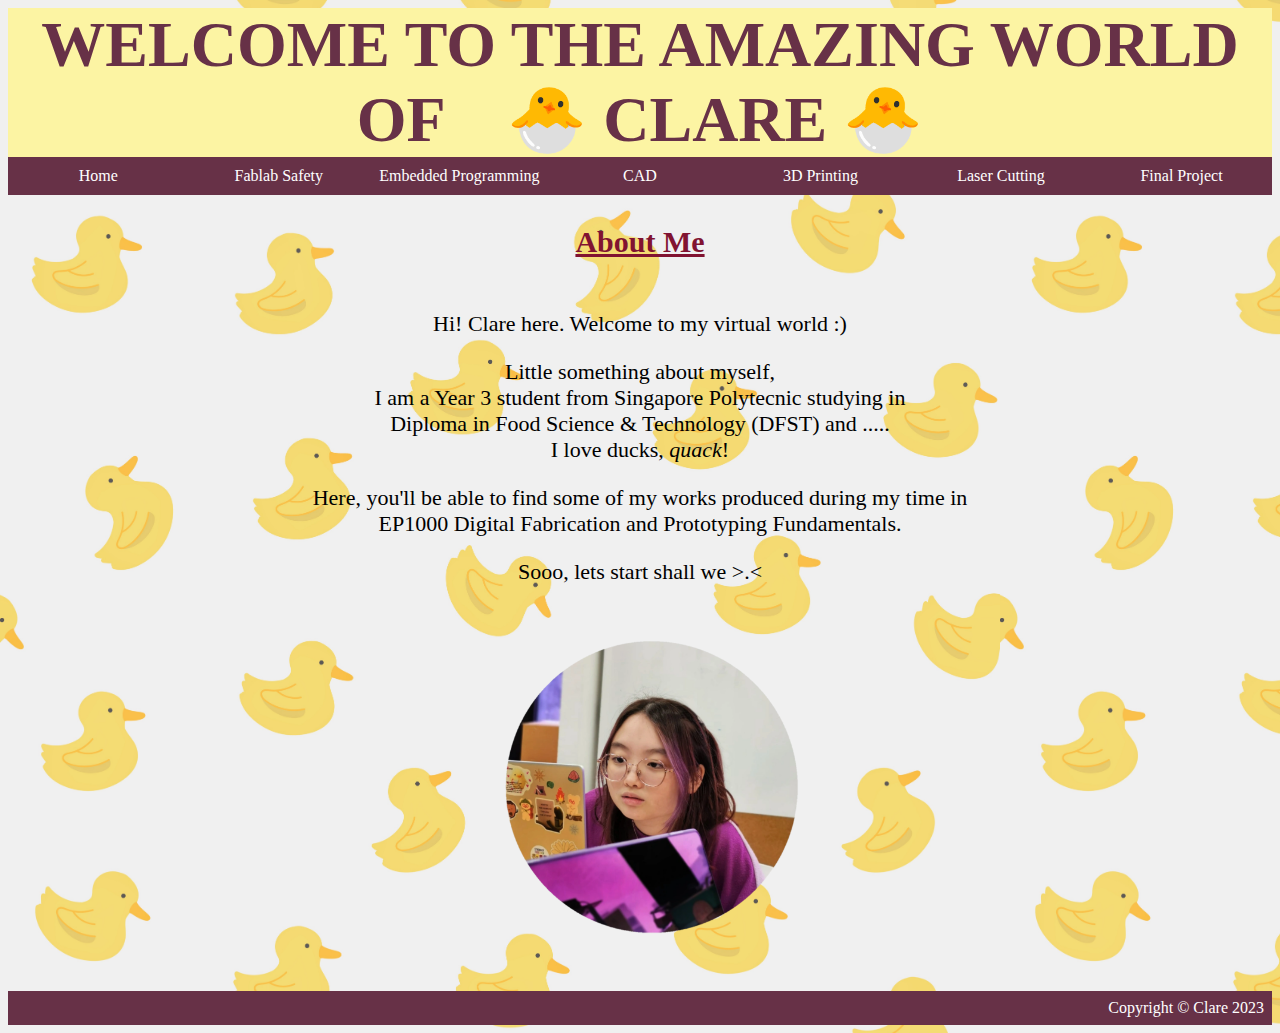
<file: index.html>
<!DOCTYPE html>
<html>

<head>
  <meta name="viewport" content="width=device-width, initial-scale=1.0">
  <meta charset="UTF-8">
  <title>Clare's Website</title>
  <link rel="icon" type="image/x-icon" href="rubber_duckie.ico" />
  <!--this is a icon code-->
  <link rel="stylesheet" type="text/css" href="style.css" />

  <style>
    * {
      box-sizing: border-box
    }

    body {
      background-image: url(rubber_duck.jpg);
      background-size: 1000px;
    }

    li {
      float: left;
    }

    #navbar {
      position: relative;
      overflow: auto;
      margin: auto;
      background-color: #673147;
      font-family: "Comic Sans MS";
    }

    #navbar a {
      float: left;
      padding: 10px;
      color: white;
      text-decoration: none;
      width: 14.285%;
      text-align: center;
    }

    #navbar a:hover {
      background-color: #A95C68;
    }
  </style>

</head>

<body>

  <meta name="viewport" content="width=device-width, initial-scale=1.0">
  <div id="container">
    <div id="header">
      <h1>
        WELCOME TO THE AMAZING WORLD OF
        &nbsp;&nbsp; &#128035; CLARE &#128035;
      </h1>
    </div>
    <div id="content">

      <div id="navbar">
        <a class="selected" href="index.html">Home</a>
        <a href="safety.html">Fablab Safety</a>
        <a href="web.html">Embedded Programming</a>
        <a href="cad.html">CAD</a>
        <a href="3dprint.html">3D Printing</a>
        <a href="laser.html">Laser Cutting</a>
        <a href="project.html">Final Project</a>
      </div>

      <div id="main">
        <h2> <u> About Me </u></h2>
      </div>

      <div id="text">
        <p>Hi! Clare here. Welcome to my virtual world :) </p>
        <p> Little something about myself, <br> I am a Year 3 student from Singapore Polytecnic 
          studying in <br>
          Diploma in Food Science & Technology (DFST) and ..... <br>
          I love ducks, <i>quack</i>!
        </p>
        <p>Here, you'll be able to find some of my works produced during my time in <br>
          EP1000 Digital Fabrication and Prototyping Fundamentals. </p>
        <p>Sooo, lets start shall we >.< </p>
      </div>

      <div id="profloc">
        <img src="profilepic.png" width="300" />
      </div>

      <script>
        document.getElementById("profloc").style.margin = "50px 10px 50px 30px";
      </script>

      <div id="footer">
        Copyright &copy; Clare 2023
      </div>
    </div>
  </div>

</body>

</html>
</file>
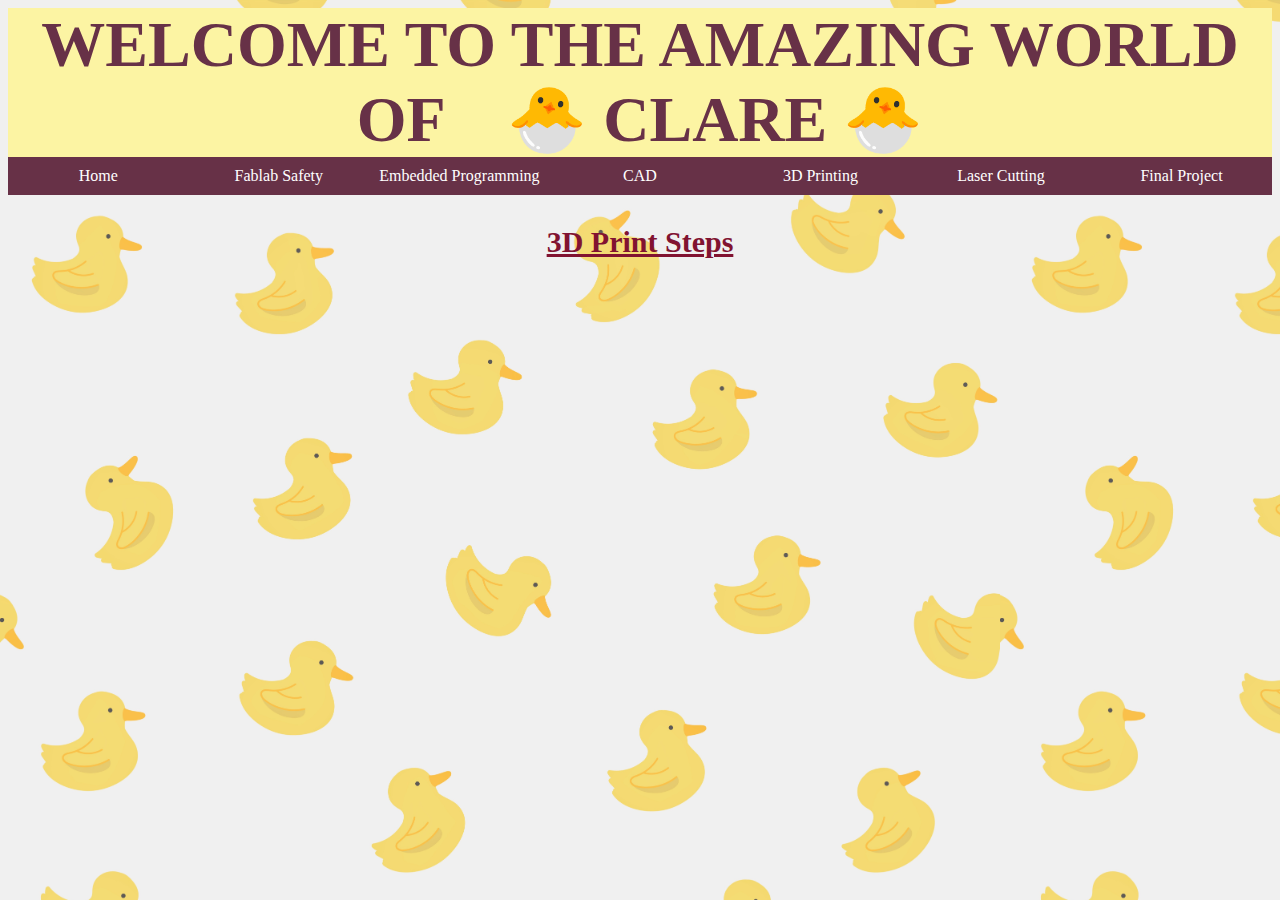
<file: 3dpage.html>
<!DOCTYPE html>
<html>

<head>
    <meta name="viewport" content="width=device-width, initial-scale=1.0">
    <meta charset="UTF-8">
    <title>Clare's Website</title>
    <link rel="icon" type="image/x-icon" href="rubber_duckie.ico" />
    <!--this is a icon code-->
    <link rel="stylesheet" type="text/css" href="style.css" />

    <style>
        * {
            box-sizing: border-box
        }

        body {
            background-image: url(rubber_duck.jpg);
            background-size: 1000px;
        }

        li {
            float: left;
        }

        #navbar {
            position: relative;
            overflow: auto;
            margin: auto;
            background-color: #673147;
            font-family: "Comic Sans MS";
        }

        #navbar a {
            float: left;
            padding: 10px;
            color: white;
            text-decoration: none;
            width: 14.285%;
            text-align: center;
        }

        #navbar a:hover {
            background-color: #A95C68;
        }
    </style>

</head>

<body>

    <meta name="viewport" content="width=device-width, initial-scale=1.0">
    <div id="container">
        <div id="header">
            <h1>
                WELCOME TO THE AMAZING WORLD OF
                &nbsp;&nbsp; &#128035; CLARE &#128035;
            </h1>
        </div>
        <div id="content">

            <div id="navbar">
                <a class="selected" href="index.html">Home</a>
                <a href="safety.html">Fablab Safety</a>
                <a href="web.html">Embedded Programming</a>
                <a href="cad.html">CAD</a>
                <a href="3dprint.html">3D Printing</a>
                <a href="laser.html">Laser Cutting</a>
                <a href="project.html">Final Project</a>
            </div>

            <div id="main">
                <h2> <u> 3D Print Steps </u></h2>
            </div>
        </div>
    </div>

</body>
</file>
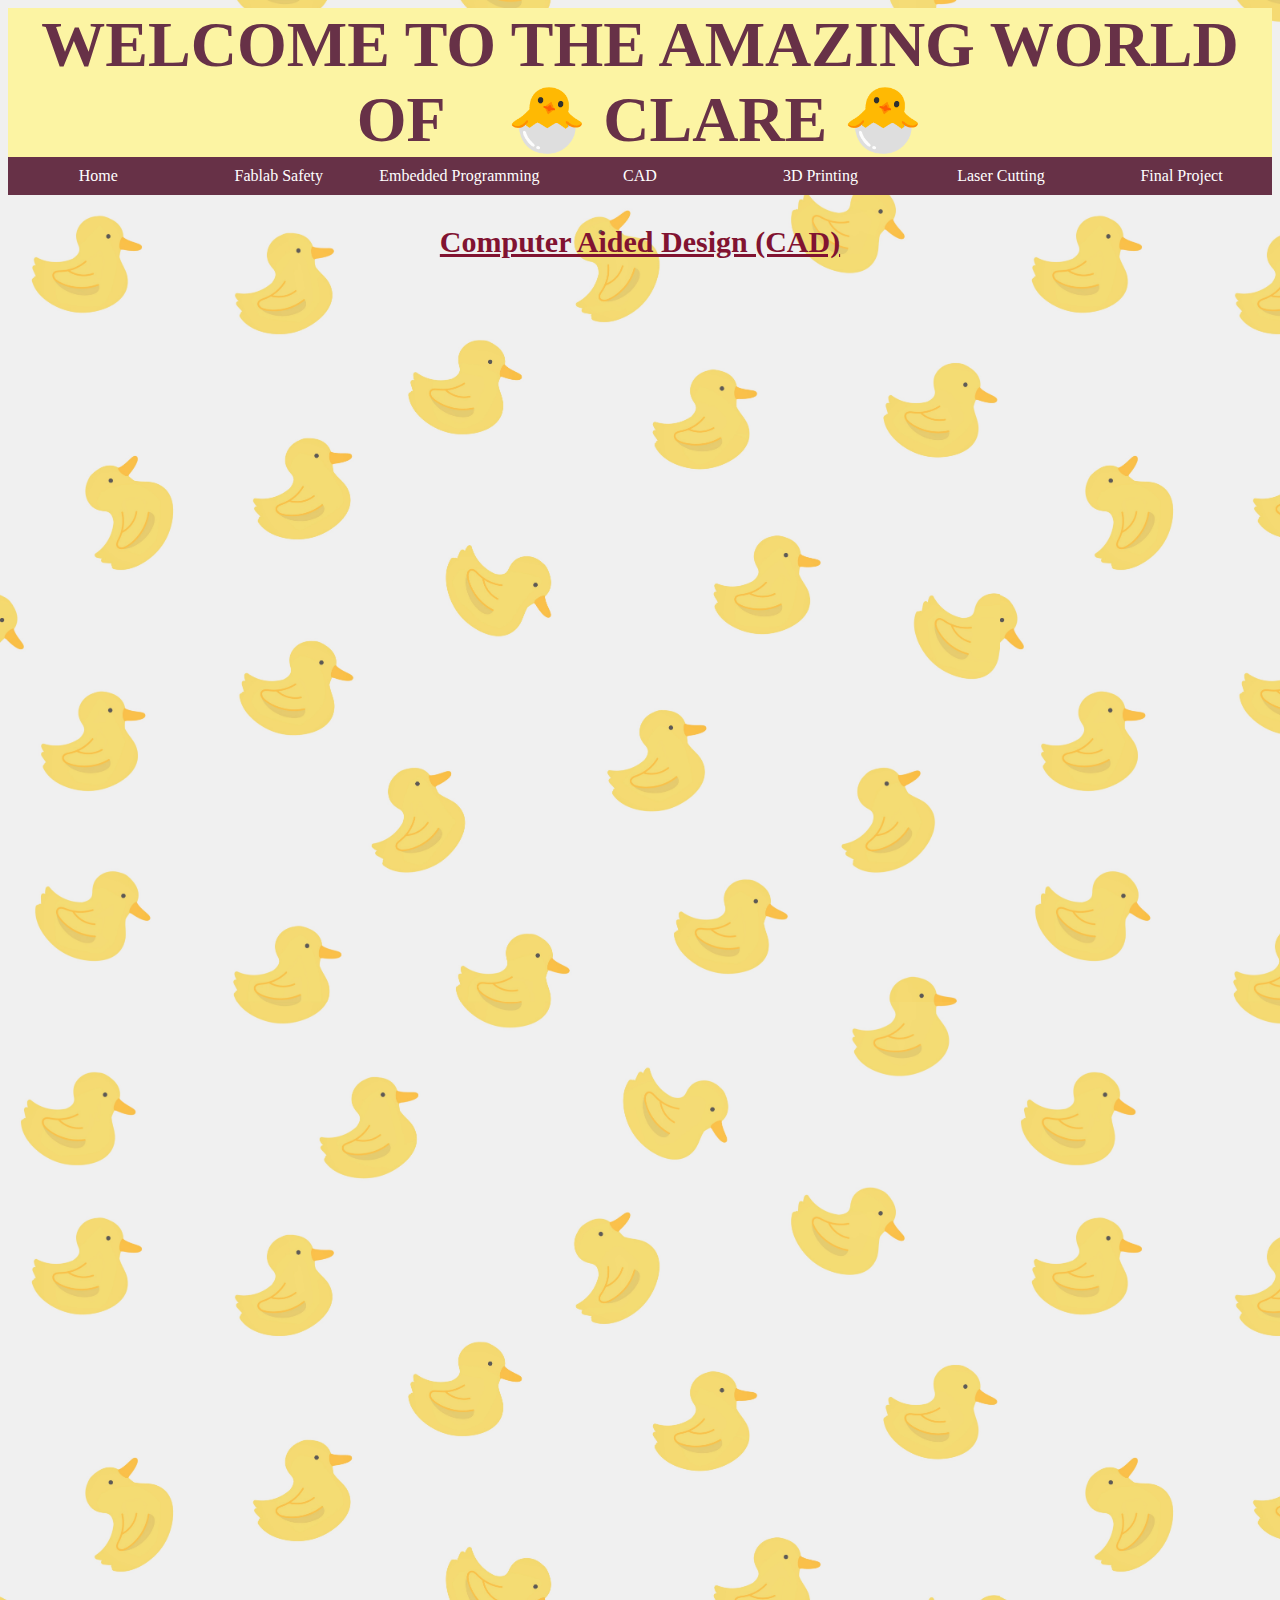
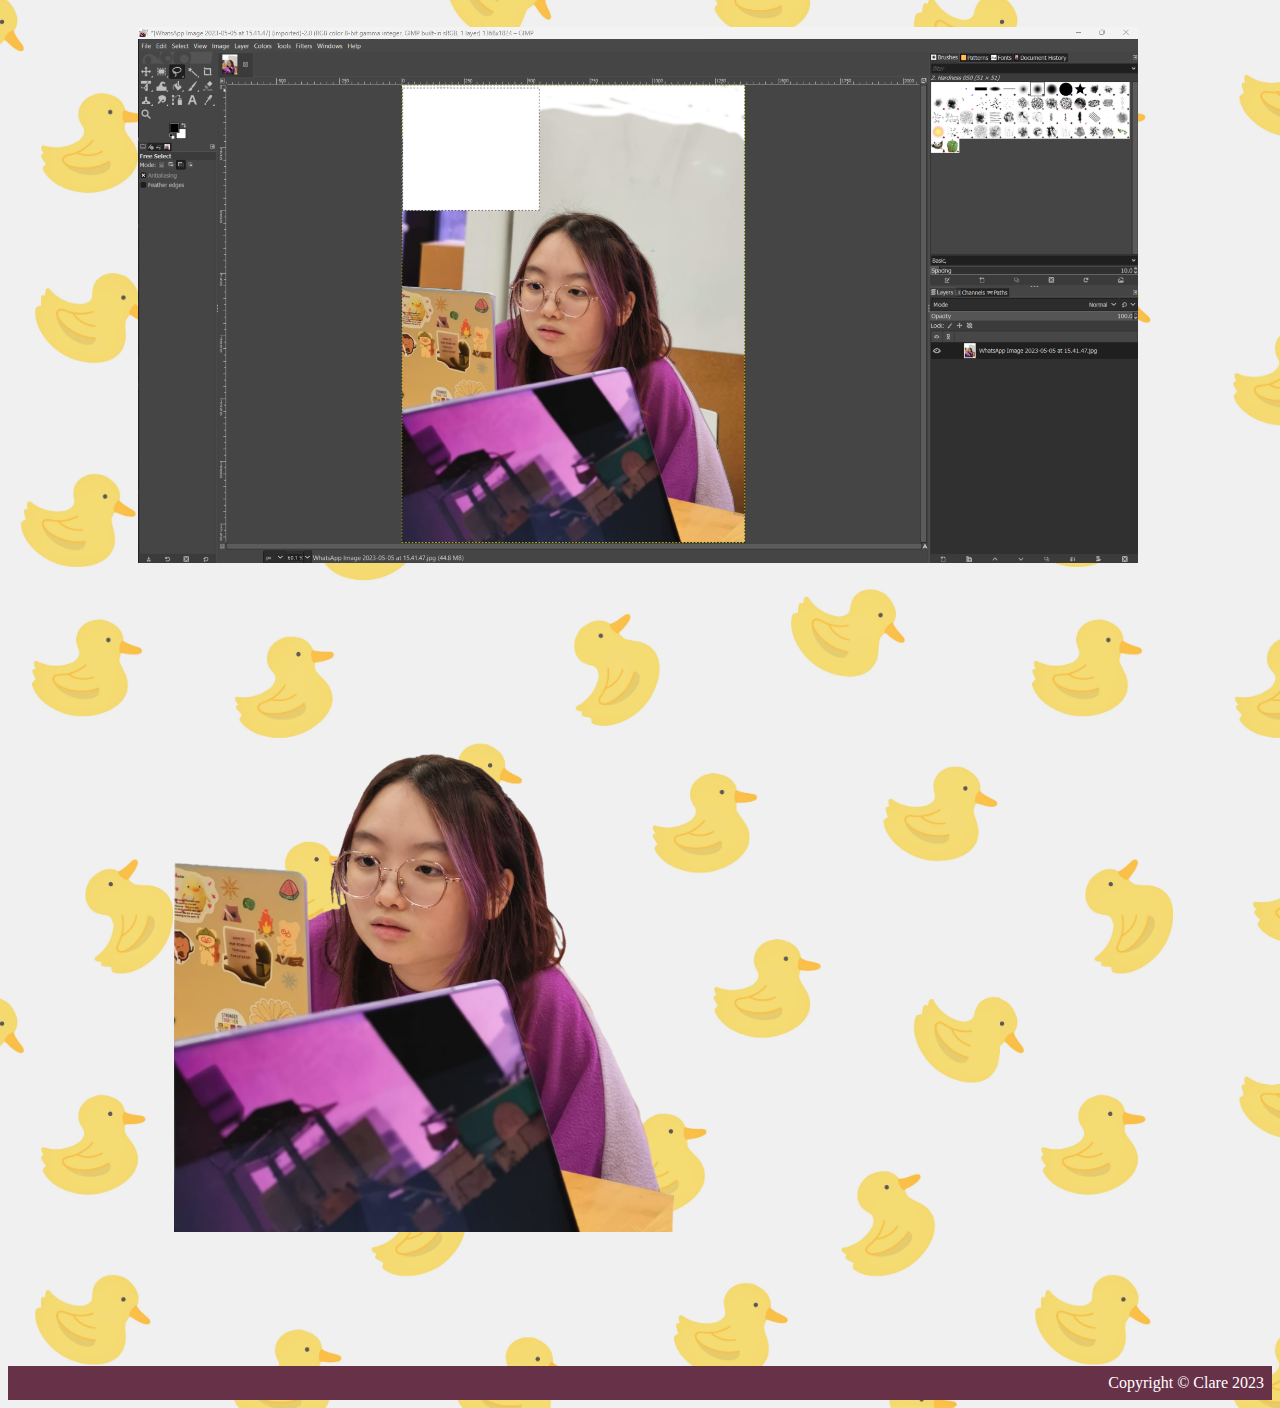
<file: cad.html>
<!DOCTYPE html>
<html>

<head>
    <meta name="viewport" content="width=device-width, initial-scale=1.0">
    <meta charset="UTF-8">
    <title>Clare's Website</title>
    <link rel="icon" type="image/x-icon" href="rubber_duckie.ico" />
    <!--this is a icon code-->
    <link rel="stylesheet" type="text/css" href="style.css" />

    <style>
        * {
            box-sizing: border-box
        }

        body {
            background-image: url(rubber_duck.jpg);
            background-size: 1000px;
        }

        li {
            float: left;
        }

        #navbar {
            position: relative;
            overflow: auto;
            background-color: #673147;
            font-family: "Comic Sans MS";
        }

        #navbar a {
            float: left;
            padding: 10px;
            color: white;
            text-decoration: none;
            width: 14.285%;
            text-align: center;
        }

        #navbar a:hover {
            background-color: #A95C68;
        }
    </style>

</head>

<body>
    <div id="container">
        <div id="header">
            <h1>WELCOME TO THE AMAZING WORLD OF &nbsp;&nbsp; &#128035; CLARE &#128035;</h1>
        </div>
        <div id="content">

            <div id="navbar">
                <a class="selected" href="index.html">Home</a>
                <a href="safety.html">Fablab Safety</a>
                <a href="web.html">Embedded Programming</a>
                <a href="cad.html">CAD</a>
                <a href="3dprint.html">3D Printing</a>
                <a href="laser.html">Laser Cutting</a>
                <a href="project.html">Final Project</a>
            </div>

            <div id="main">
                <h2><u>Computer Aided Design (CAD)</u></h2>
            </div>

            <div id="Fushion360">
                <iframe
                    src="https://ichat4082.autodesk360.com/shares/public/SH512d4QTec90decfa6eeb3e67840929e132?mode=embed"
                    width="800" height="600" allowfullscreen="true" webkitallowfullscreen="true"
                    mozallowfullscreen="true" frameborder="0">
                </iframe>
                &nbsp;&nbsp;&nbsp;&nbsp;
                <iframe
                    src="https://ichat4082.autodesk360.com/shares/public/SH512d4QTec90decfa6e22d2269062cf5297?mode=embed"
                    width="800" height="600" allowfullscreen="true" webkitallowfullscreen="true"
                    mozallowfullscreen="true" frameborder="0">
                </iframe>
            </div>

            <div id="Gimpimages">
                <img src="GIMP picture editting .png" width="1000" />
                &nbsp;&nbsp;&nbsp;&nbsp;&nbsp;&nbsp;&nbsp;&nbsp;
                <img src="profile_pic_no_BG.png" width="500" />
            </div>

            <div id="footer">
                Copyright &copy; Clare 2023
            </div>
</body>

</html>
</file>
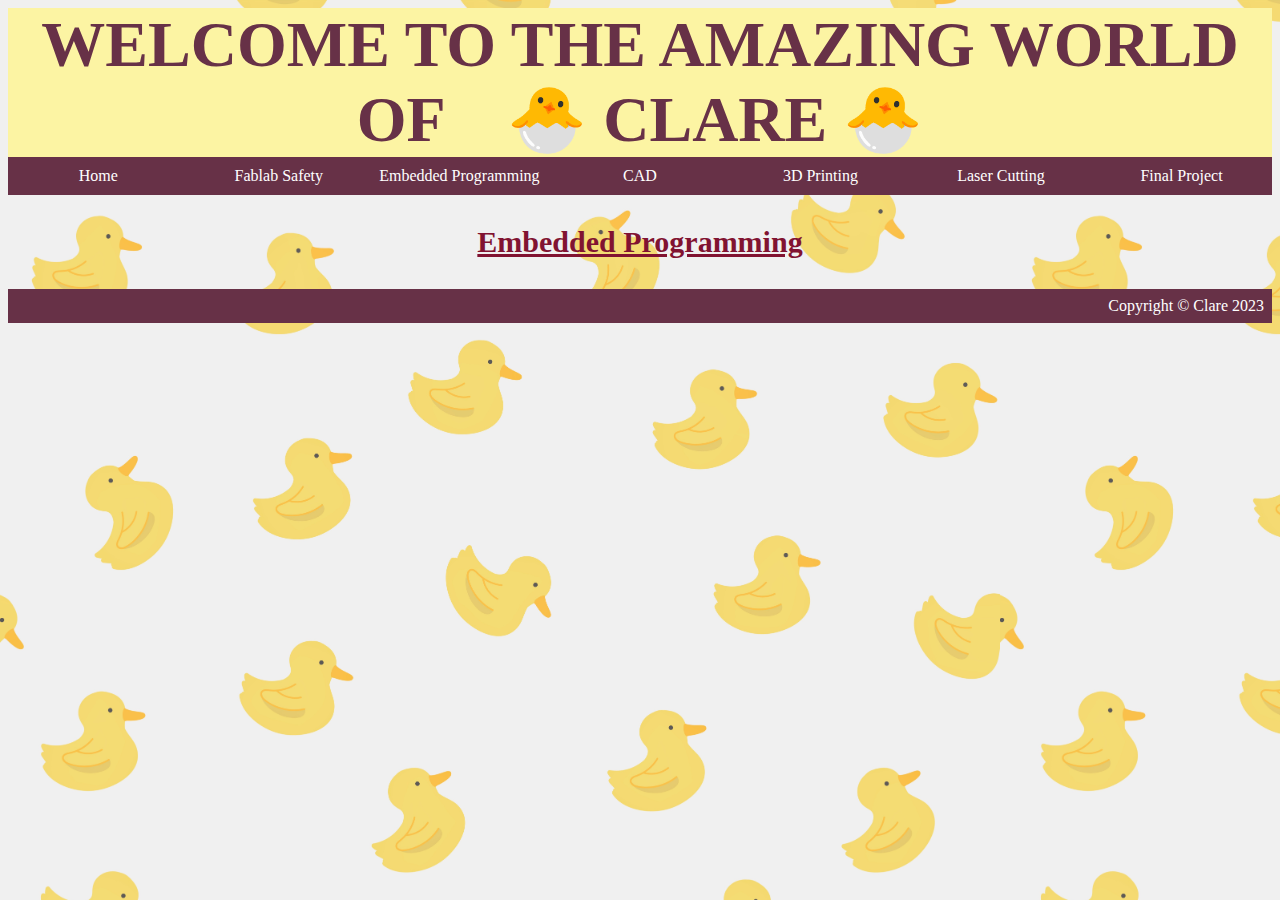
<file: web.html>
<!DOCTYPE html>
<html>

<head>
    <meta name="viewport" content="width=device-width, initial-scale=1.0">
    <meta charset="UTF-8">
    <title>Clare's Website</title>
    <link rel="icon" type="image/x-icon" href="rubber_duckie.ico" />
    <!--this is a icon code-->
    <link rel="stylesheet" type="text/css" href="style.css" />

    <style>
        * {
            box-sizing: border-box
        }

        body {
            background-image: url(rubber_duck.jpg);
            background-size: 1000px;
        }

        li {
            float: left;
        }

        #navbar {
            position: relative;
            overflow: auto;
            background-color: #673147;
            font-family: "Comic Sans MS";
        }

        #navbar a {
            float: left;
            padding: 10px;
            color: white;
            text-decoration: none;
            width: 14.285%;
            text-align: center;
        }

        #navbar a:hover {
            background-color: #A95C68;
        }
    </style>

</head>

<body>
    <div id="container">
        <div id="header">
            <h1>WELCOME TO THE AMAZING WORLD OF &nbsp;&nbsp; &#128035; CLARE &#128035;</h1>
        </div>
        <div id="content">

            <div id="navbar">
                <a class="selected" href="index.html">Home</a>
                <a href="safety.html">Fablab Safety</a>
                <a href="web.html">Embedded Programming</a>
                <a href="cad.html">CAD</a>
                <a href="3dprint.html">3D Printing</a>
                <a href="laser.html">Laser Cutting</a>
                <a href="project.html">Final Project</a>
            </div>

            <div id="main">
                <h2><u>Embedded Programming</u></h2>
            </div>

            <div id="footer">
                Copyright &copy; Clare 2023
            </div>
</body>

</html>
</file>
<file: style.css>
body {
  background-color: rgb(255, 255, 255);
}

#container {
  width: max-width;
  margin: auto;
}

h1 {
  margin: 0;
  font-size: 5vw;
}

h2 {
  margin: 0;
  font-size: 30px;
  color: #811331;
}

h3 {
  margin: 0;
  font-size: 30px;
  color: #811331;
}

#header {
  background-color: #FCF4A3;
  font-family: "STCaiyun";
  font-size: 36px;
  color: #673147;
  text-align: center;
  padding: 0px;
  margin: auto;
}

#content {
  padding: 0px;
}

#main {
  font-family: "Cascadia Mono SemiBold";
  font-size: 25px;
  text-align: center;
  margin: auto;
  width: 1050px;
  padding: 30px;
}

#fusionprints {
  font-family: "Cascadia Mono SemiBold";
  font-size: 25px;
  text-align: center;
  margin: auto;
}

.button {
  display: inline-block;
  padding: 15px 25px;
  font-size: 24px;
  cursor: pointer;
  text-align: center;
  text-decoration: none;
  outline: none;
  color: #fff;
  background-color: #811331;
  border: none;
  border-radius: 15px;
  box-shadow: 0 9px #999;
  margin: auto;
}

.button:hover {
  background-color: #8C4C56
}

.button:active {
  background-color: #811331;
  text-align: center;
  box-shadow: 0 5px #666;
  transform: translateY(4px);
}

#text {
  font-family: "Cascadia Mono SemiBold";
  font-size: 22px;
  text-align: center;
  margin: auto;
  width: 1050px;
}

#description {
  font-family: "Cascadia Mono SemiBold";
  font-size: 15px;
  text-align: center;
  margin: auto;
  width: 1050px;
}

#modelelements {
  text-align: center;
  margin: auto;
}

#profloc {
  text-align: center;
  padding: 0;
  margin: auto;
}

#Fushion360 {
  margin: auto;
  text-align: center;
}

#Gimpimages {
  padding: 130px;
}

#footer {
  font-family: "Comic Sans MS";
  clear: both;
  padding: 8px;
  margin: auto;
  background-color: #673147;
  color: white;
  text-align: right;
}
</file>
